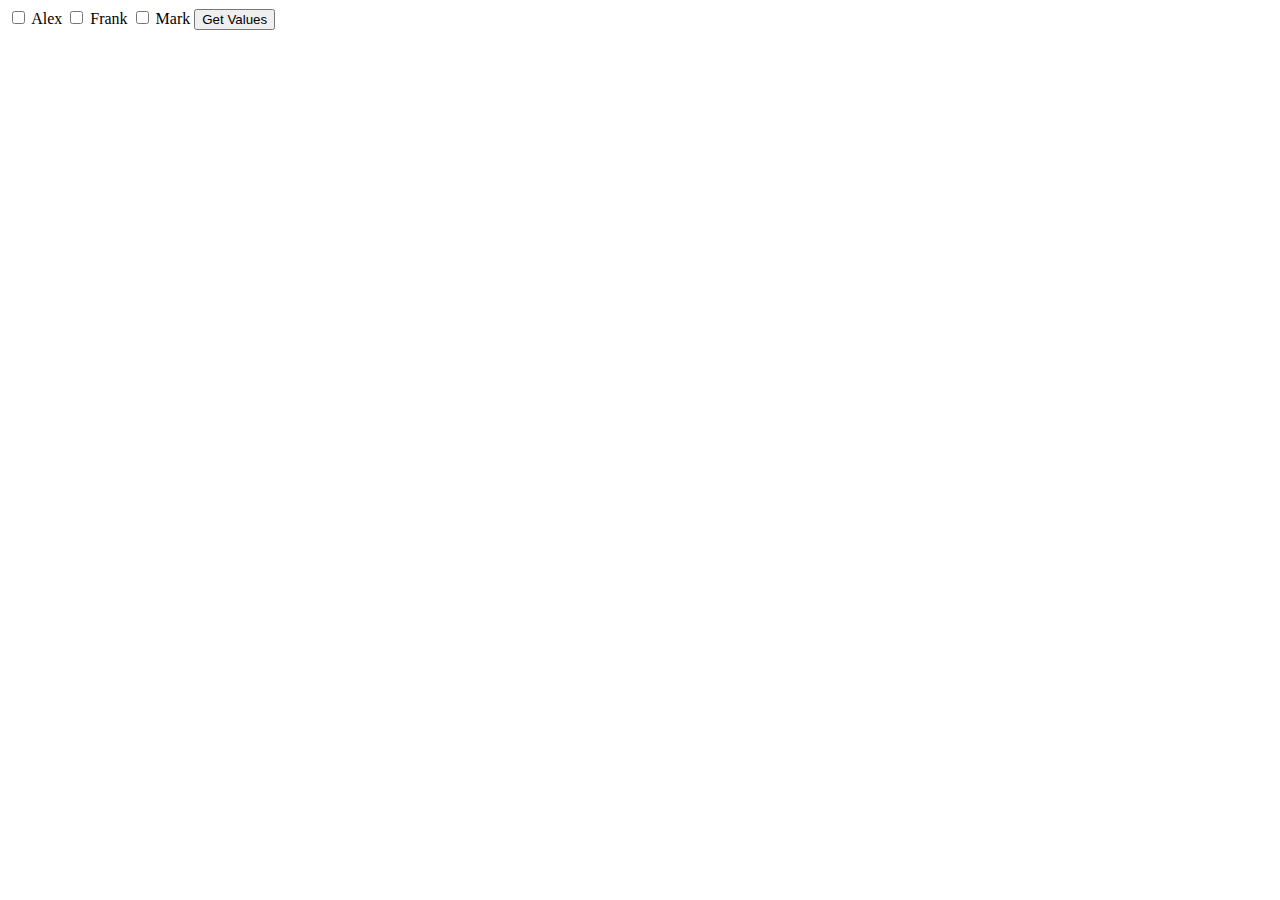
<file: multipal_checkbox.html>
<html>
<head>
</head>
<body>
<div class="data">    
    <span>
    <input name="employee" type="checkbox" value="Alex"/>
    <label for="employee">Alex</label>
    </span> 

    <span>
    <input name="employee" type="checkbox" value="Frank"/>
    <label for="employee">Frank</label>
    </span>    

    <span>
    <input name="employee" type="checkbox" value="Mark"/>
    <label for="employee">Mark</label>
    </span>

    <input type="button" onclick="getCheckedCheckboxesFor('employee');" value="Get Values" />

<script type="text/javascript">
function getCheckedCheckboxesFor(checkboxName) {
    var checkboxes = document.querySelectorAll('input[name="' + checkboxName + '"]:checked'), values = [];
    Array.prototype.forEach.call(checkboxes, function(el){
        values.push(el.value);
    });
	alert(values);
    return values;
}
</script>
</div>
</body>
</html>
</file>
